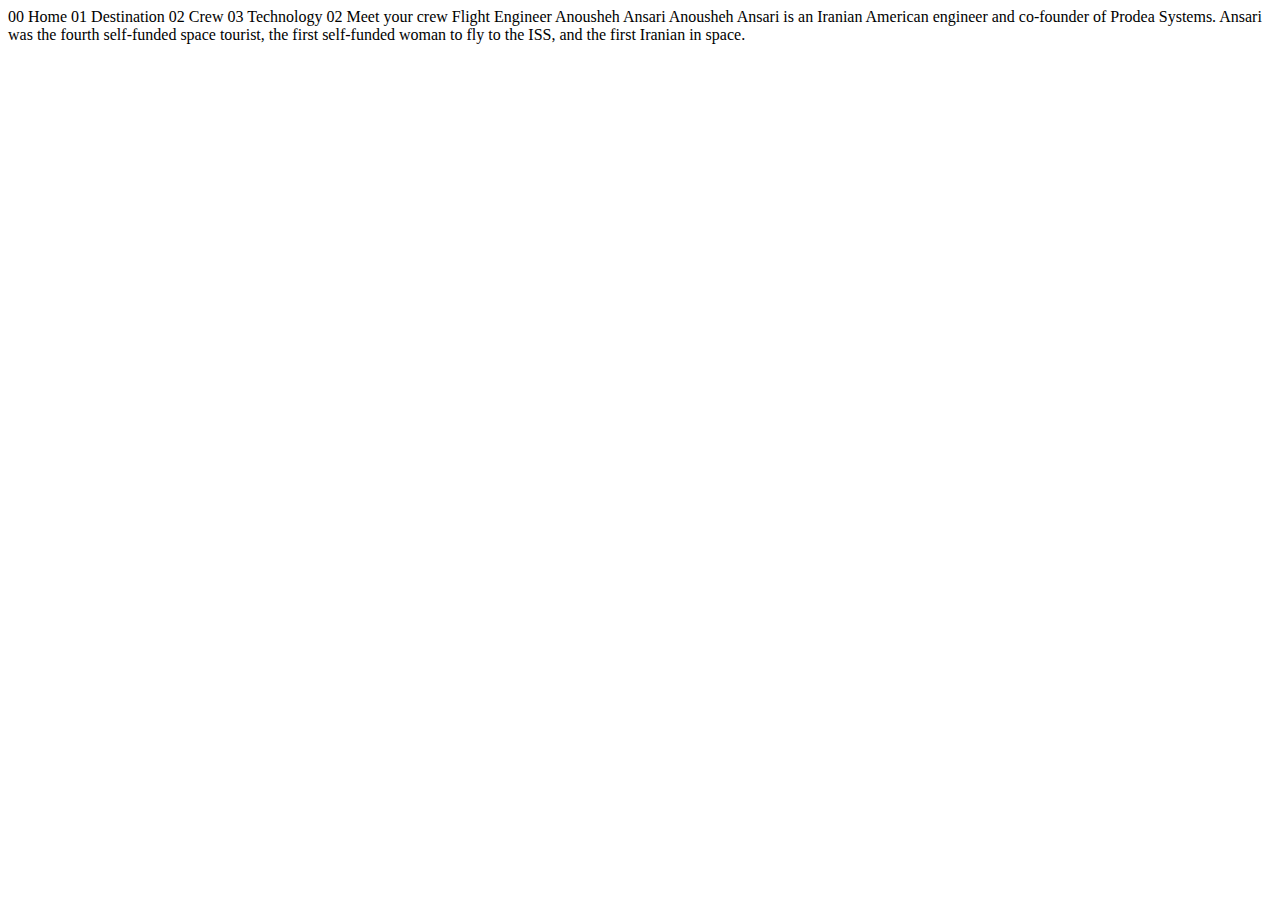
<file: crew-engineer.html>
<!DOCTYPE html>
<html lang="en">
<head>
  <meta charset="UTF-8">
  <meta name="viewport" content="width=device-width, initial-scale=1.0">

  <link rel="icon" type="image/png" sizes="32x32" href="./assets/favicon-32x32.png">
  
  <title>Frontend Mentor | Space tourism website</title>
</head>
<body>

  00 Home
  01 Destination
  02 Crew
  03 Technology

  02 Meet your crew

  Flight Engineer
  Anousheh Ansari

  Anousheh Ansari is an Iranian American engineer and co-founder of Prodea Systems. 
  Ansari was the fourth self-funded space tourist, the first self-funded woman to 
  fly to the ISS, and the first Iranian in space. 
</body>
</html>
</file>
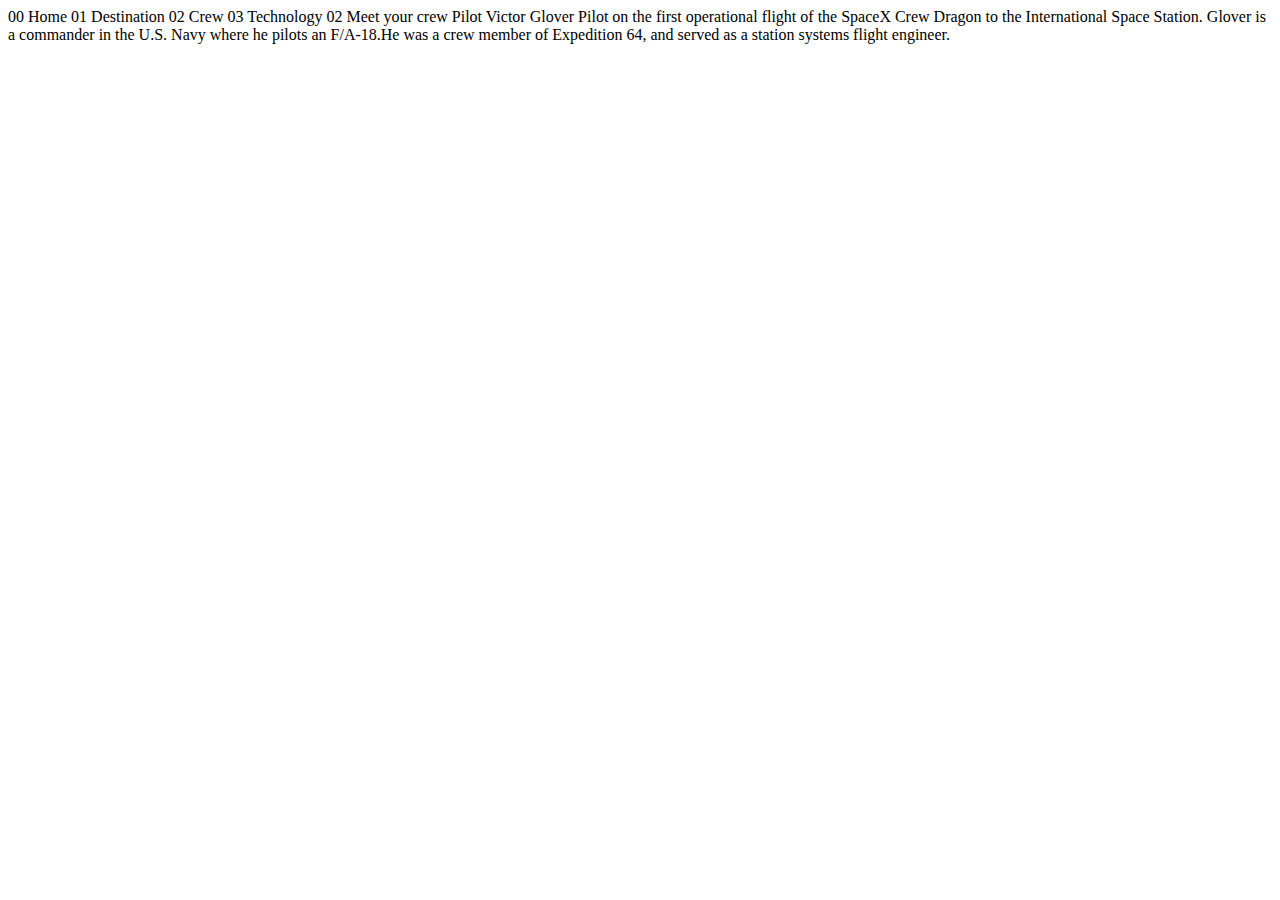
<file: crew-pilot.html>
<!DOCTYPE html>
<html lang="en">
<head>
  <meta charset="UTF-8">
  <meta name="viewport" content="width=device-width, initial-scale=1.0">

  <link rel="icon" type="image/png" sizes="32x32" href="./assets/favicon-32x32.png">
  
  <title>Frontend Mentor | Space tourism website</title>
</head>
<body>

  00 Home
  01 Destination
  02 Crew
  03 Technology

  02 Meet your crew

  Pilot
  Victor Glover

  Pilot on the first operational flight of the SpaceX Crew Dragon to the 
  International Space Station. Glover is a commander in the U.S. Navy where 
  he pilots an F/A-18.He was a crew member of Expedition 64, and served as a 
  station systems flight engineer. 
</body>
</html>
</file>
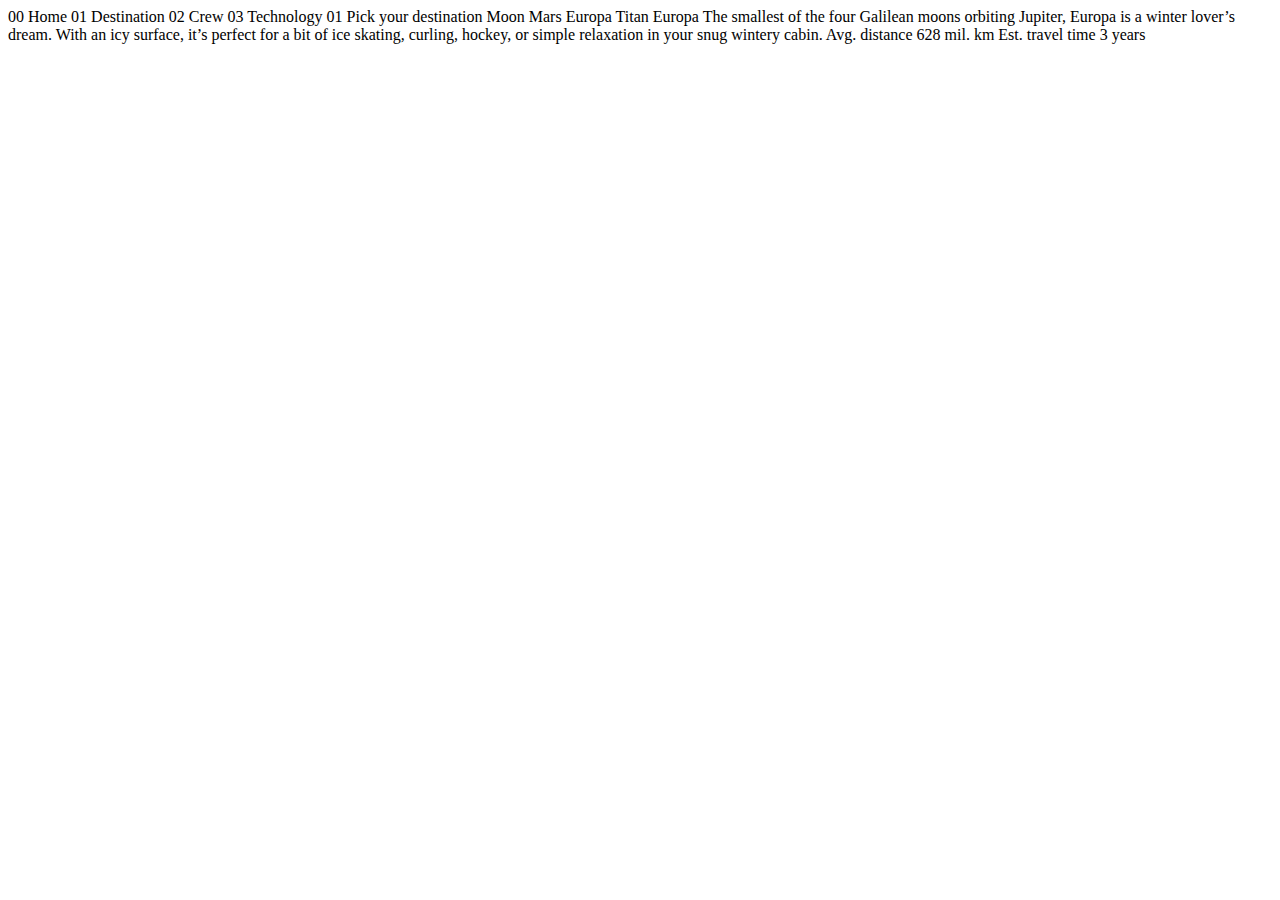
<file: destination-europa.html>
<!DOCTYPE html>
<html lang="en">
<head>
  <meta charset="UTF-8">
  <meta name="viewport" content="width=device-width, initial-scale=1.0">

  <link rel="icon" type="image/png" sizes="32x32" href="./assets/favicon-32x32.png">
  
  <title>Frontend Mentor | Space tourism website</title>
</head>
<body>

  00 Home
  01 Destination
  02 Crew
  03 Technology

  01 Pick your destination

  Moon
  Mars
  Europa
  Titan

  Europa

  The smallest of the four Galilean moons orbiting Jupiter, Europa is a 
  winter lover’s dream. With an icy surface, it’s perfect for a bit of 
  ice skating, curling, hockey, or simple relaxation in your snug 
  wintery cabin.

  Avg. distance
  628 mil. km

  Est. travel time
  3 years
</body>
</html>
</file>
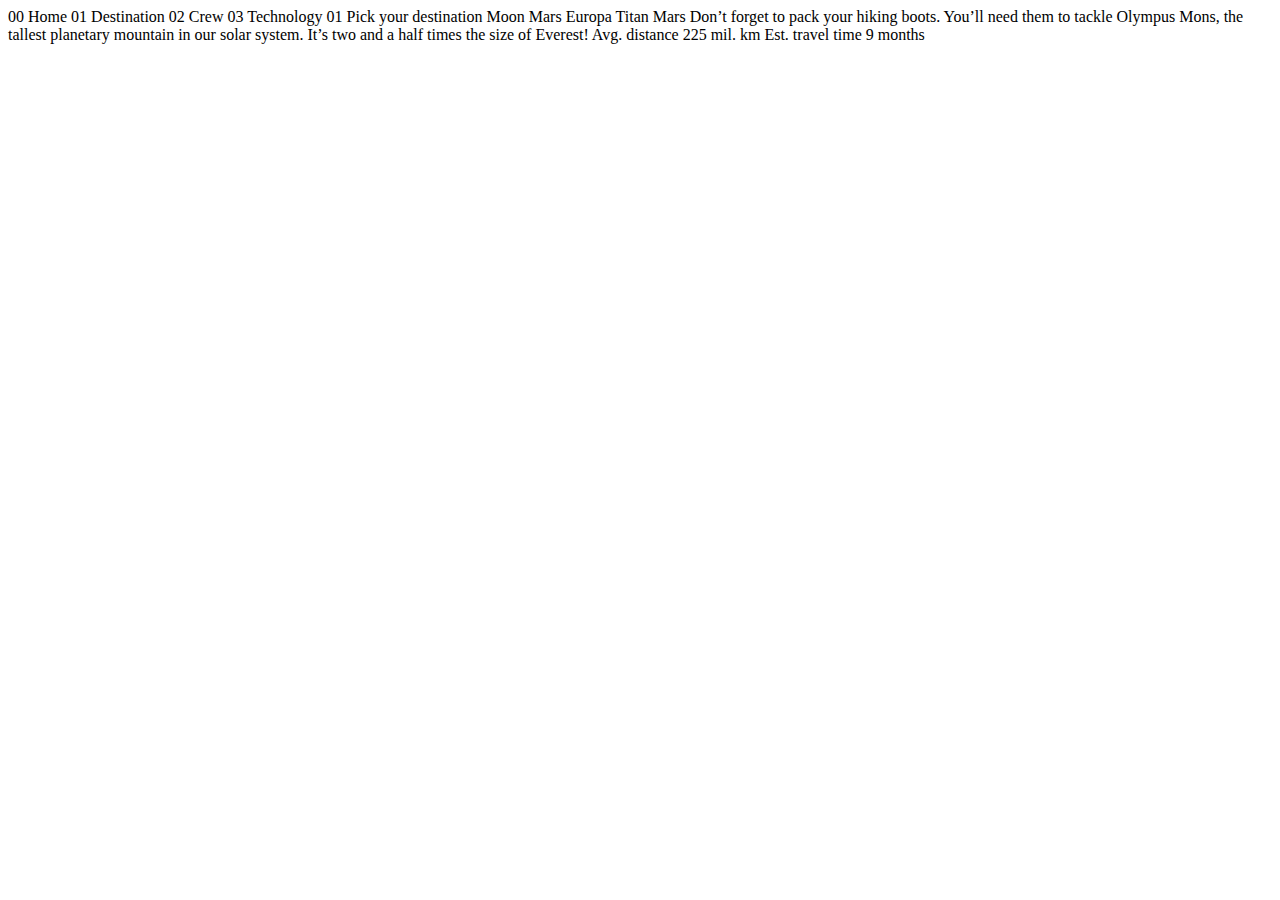
<file: destination-mars.html>
<!DOCTYPE html>
<html lang="en">
<head>
  <meta charset="UTF-8">
  <meta name="viewport" content="width=device-width, initial-scale=1.0">

  <link rel="icon" type="image/png" sizes="32x32" href="./assets/favicon-32x32.png">
  
  <title>Frontend Mentor | Space tourism website</title>
</head>
<body>

  00 Home
  01 Destination
  02 Crew
  03 Technology

  01 Pick your destination

  Moon
  Mars
  Europa
  Titan

  Mars

  Don’t forget to pack your hiking boots. You’ll need them to tackle Olympus Mons, 
  the tallest planetary mountain in our solar system. It’s two and a half times 
  the size of Everest!

  Avg. distance
  225 mil. km

  Est. travel time
  9 months
</body>
</html>
</file>
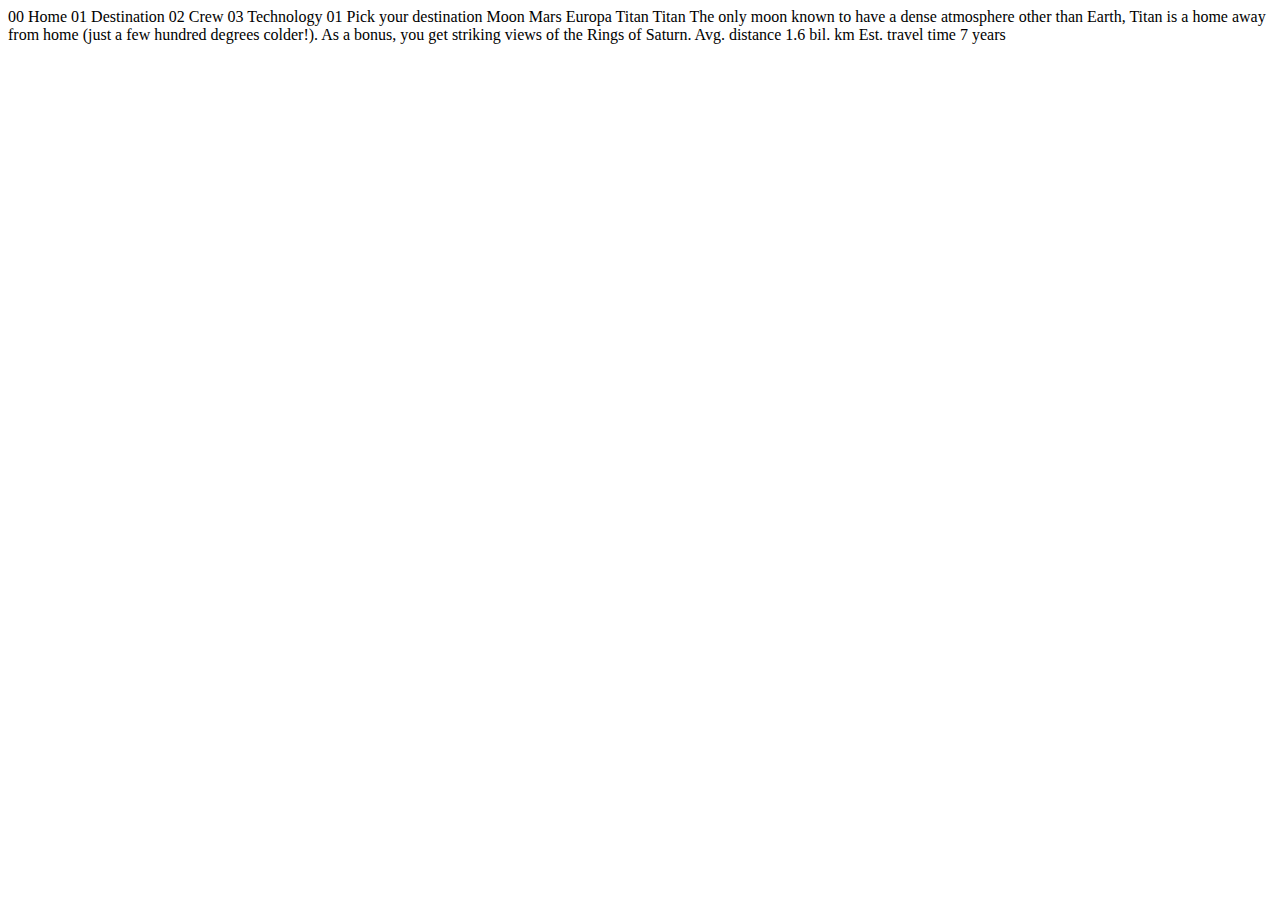
<file: destination-titan.html>
<!DOCTYPE html>
<html lang="en">
<head>
  <meta charset="UTF-8">
  <meta name="viewport" content="width=device-width, initial-scale=1.0">

  <link rel="icon" type="image/png" sizes="32x32" href="./assets/favicon-32x32.png">
  
  <title>Frontend Mentor | Space tourism website</title>
</head>
<body>

  00 Home
  01 Destination
  02 Crew
  03 Technology

  01 Pick your destination

  Moon
  Mars
  Europa
  Titan

  Titan

  The only moon known to have a dense atmosphere other than Earth, Titan 
  is a home away from home (just a few hundred degrees colder!). As a 
  bonus, you get striking views of the Rings of Saturn.

  Avg. distance
  1.6 bil. km

  Est. travel time
  7 years
</body>
</html>
</file>
